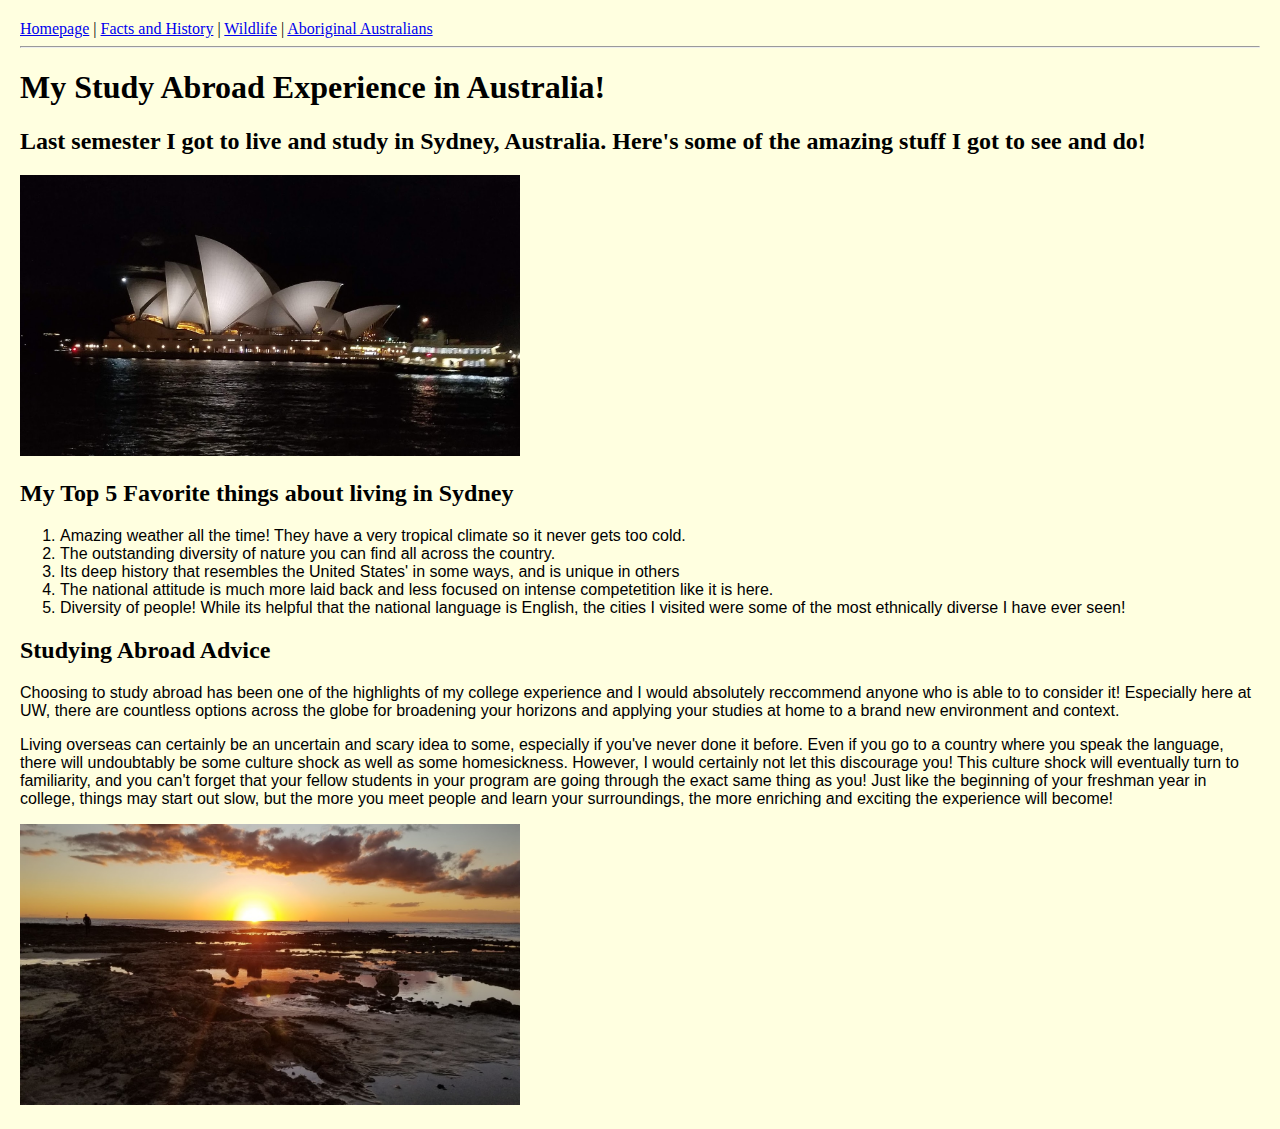
<file: index.html>
<!DOCTYPE html>

<html lang="en">

<head>

  <title>My Study Abroad Experience in Australia</title>
  <link rel="stylesheet" href="style.css">
  
</head>

<body>
  <nav>
    <a href="index.html">Homepage</a> |
    <a href="facts.html">Facts and History</a> |
    <a href="wildlife.html">Wildlife</a> |
    <a href="aboriginal.html">Aboriginal Australians</a>
  </nav>
  <hr>

  <h1>My Study Abroad Experience in Australia!</h1>
  

  <h2>Last semester I got to live and study in Sydney, Australia. Here's some of the amazing stuff I got to see and do!</h2>
 
<img src="house.jpg" alt="Sydney Opera House at night." width="500">

  <h2>My Top 5 Favorite things about living in Sydney</h2>
    <ol>
      <li>Amazing weather all the time! They have a very tropical climate so it never gets too cold.</li>
      <li>The outstanding diversity of nature you can find all across the country.</li>
      <li>Its deep history that resembles the United States' in some ways, and is unique in others</li>
      <li>The national attitude is much more laid back and less focused on intense competetition like it is here.</li>
      <li>Diversity of people! While its helpful that the national language is English, the cities I visited were some of the most ethnically diverse I have ever seen!</li>
    </ol>

  <h2>Studying Abroad Advice</h2>
    <p>Choosing to study abroad has been one of the highlights of my college experience and I would absolutely reccommend anyone who is able to to consider it! Especially here at UW, there are countless options across the globe for broadening your horizons and applying your studies at home to a brand new environment and context.<p>
    <p>Living overseas can certainly be an uncertain and scary idea to some, especially if you've never done it before. Even if you go to a country where you speak the language, there will undoubtably be some culture shock as well as some homesickness. However, I would certainly not let this discourage you! This culture shock will eventually turn to familiarity, and you can't forget that your fellow students in your program are going through the exact same thing as you! Just like the beginning of your freshman year in college, things may start out slow, but the more you meet people and learn your surroundings, the more enriching and exciting the experience will become!</p>

  
</body>

<img src="sunset.jpg" alt="Sunset over the beach in Melbourne." width="500">

</html>
</file>
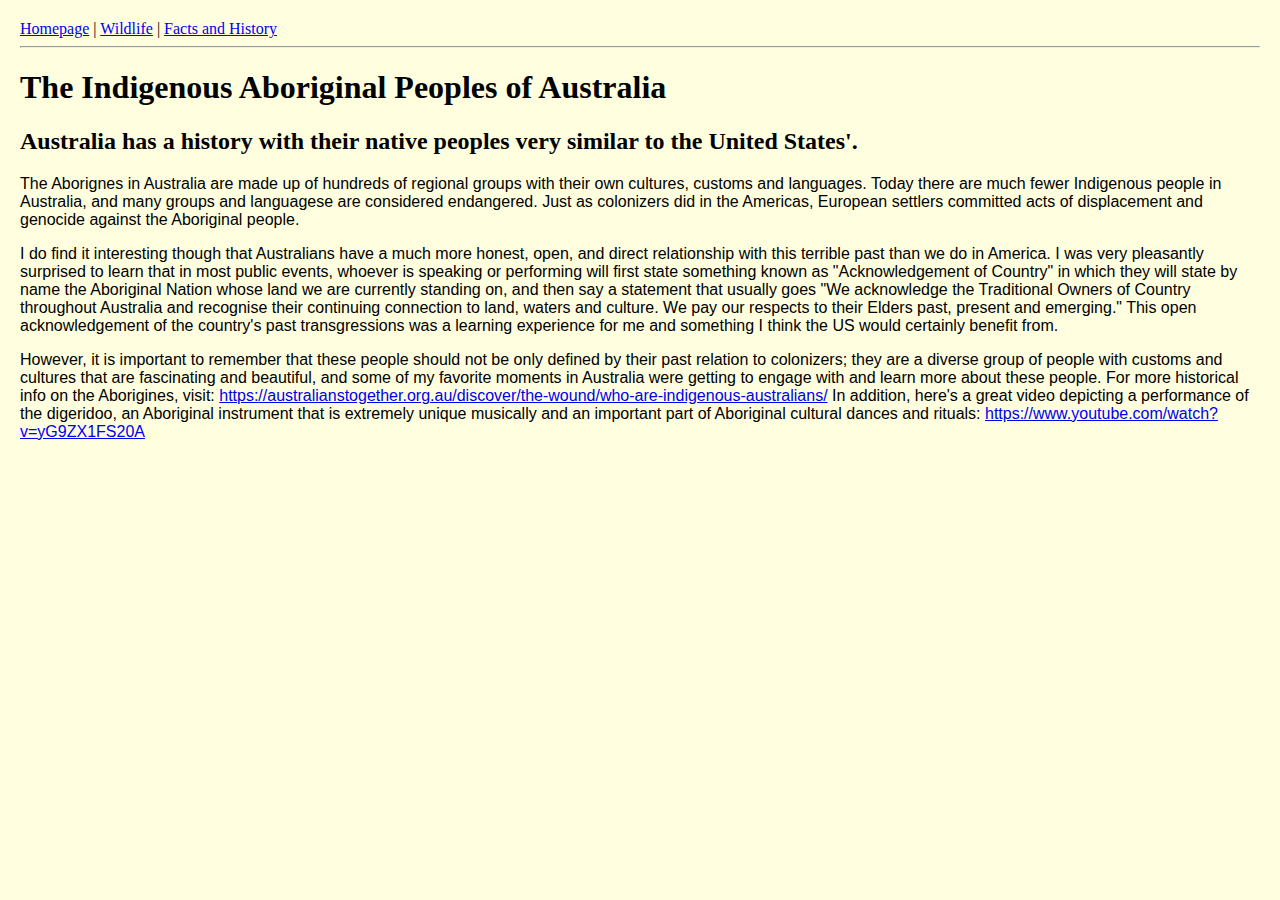
<file: aboriginal australians.html>
<!DOCTYPE html>

<html>

<head>

  <title>Aboriginal Australians</title>
  <link rel="stylesheet" href="style.css">
  
</head>

<body>
  <nav>
    <a href="index.html">Homepage</a> |
    <a href="wildlife.html">Wildlife</a> |
    <a href="factsandhistory.html">Facts and History</a>
  </nav>
  <hr>

  <h1>The Indigenous Aboriginal Peoples of Australia</h1>
  

  <h2>Australia has a history with their native peoples very similar to the United States'.</h2>


    <p>The Aborignes in Australia are made up of hundreds of regional groups with their own cultures, customs and languages. Today there are much fewer Indigenous people in Australia, and many groups and languagese are considered endangered. Just as colonizers did in the Americas, European settlers committed acts of displacement and genocide against the Aboriginal people.</p>
    <p>I do find it interesting though that Australians have a much more honest, open, and direct relationship with this terrible past than we do in America. I was very pleasantly surprised to learn that in most public events, whoever is speaking or performing will first state something known as "Acknowledgement of Country" in which they will state by name the Aboriginal Nation whose land we are currently standing on, and then say a statement that usually goes "We acknowledge the Traditional Owners of Country throughout Australia and recognise their continuing connection to land, waters and culture. We pay our respects to their Elders past, present and emerging." This open acknowledgement of the country's past transgressions was a learning experience for me and something I think the US would certainly benefit from.</p>
    <p>However, it is important to remember that these people should not be only defined by their past relation to colonizers; they are a diverse group of people with customs and cultures that are fascinating and beautiful, and some of my favorite moments in Australia were getting to engage with and learn more about these people. For more historical info on the Aborigines, visit: <a href="https://australianstogether.org.au/discover/the-wound/who-are-indigenous-australians/" target="_blank">https://australianstogether.org.au/discover/the-wound/who-are-indigenous-australians/</a> In addition, here's a great video depicting a performance of the digeridoo, an Aboriginal instrument that is extremely unique musically and an important part of Aboriginal cultural dances and rituals: <a href="https://www.youtube.com/watch?v=yG9ZX1FS20A" target="_blank">https://www.youtube.com/watch?v=yG9ZX1FS20A</a></p>

</body>

</html>
</file>
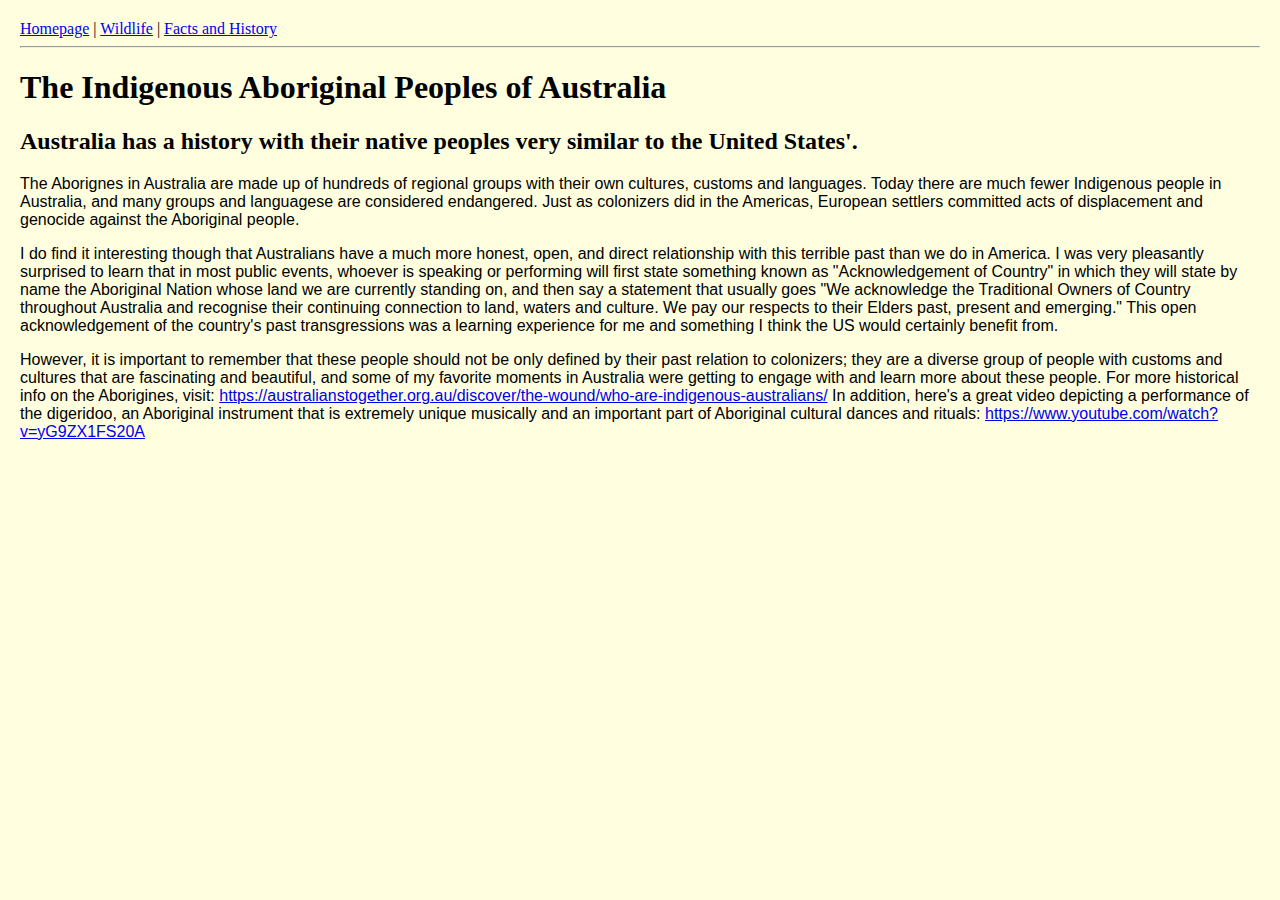
<file: aboriginal.html>
<!DOCTYPE html>

<html lang="en">

<head>

  <title>Aboriginal Australians</title>
  <link rel="stylesheet" href="style.css">
  
</head>

<body>
  <nav>
    <a href="index.html">Homepage</a> |
    <a href="wildlife.html">Wildlife</a> |
    <a href="facts.html">Facts and History</a>
  </nav>
  <hr>

  <h1>The Indigenous Aboriginal Peoples of Australia</h1>
  

  <h2>Australia has a history with their native peoples very similar to the United States'.</h2>


    <p>The Aborignes in Australia are made up of hundreds of regional groups with their own cultures, customs and languages. Today there are much fewer Indigenous people in Australia, and many groups and languagese are considered endangered. Just as colonizers did in the Americas, European settlers committed acts of displacement and genocide against the Aboriginal people.</p>
    <p>I do find it interesting though that Australians have a much more honest, open, and direct relationship with this terrible past than we do in America. I was very pleasantly surprised to learn that in most public events, whoever is speaking or performing will first state something known as "Acknowledgement of Country" in which they will state by name the Aboriginal Nation whose land we are currently standing on, and then say a statement that usually goes "We acknowledge the Traditional Owners of Country throughout Australia and recognise their continuing connection to land, waters and culture. We pay our respects to their Elders past, present and emerging." This open acknowledgement of the country's past transgressions was a learning experience for me and something I think the US would certainly benefit from.</p>
    <p>However, it is important to remember that these people should not be only defined by their past relation to colonizers; they are a diverse group of people with customs and cultures that are fascinating and beautiful, and some of my favorite moments in Australia were getting to engage with and learn more about these people. For more historical info on the Aborigines, visit: <a href="https://australianstogether.org.au/discover/the-wound/who-are-indigenous-australians/" target="_blank">https://australianstogether.org.au/discover/the-wound/who-are-indigenous-australians/</a> In addition, here's a great video depicting a performance of the digeridoo, an Aboriginal instrument that is extremely unique musically and an important part of Aboriginal cultural dances and rituals: <a href="https://www.youtube.com/watch?v=yG9ZX1FS20A" target="_blank">https://www.youtube.com/watch?v=yG9ZX1FS20A</a></p>

</body>

</html>
</file>
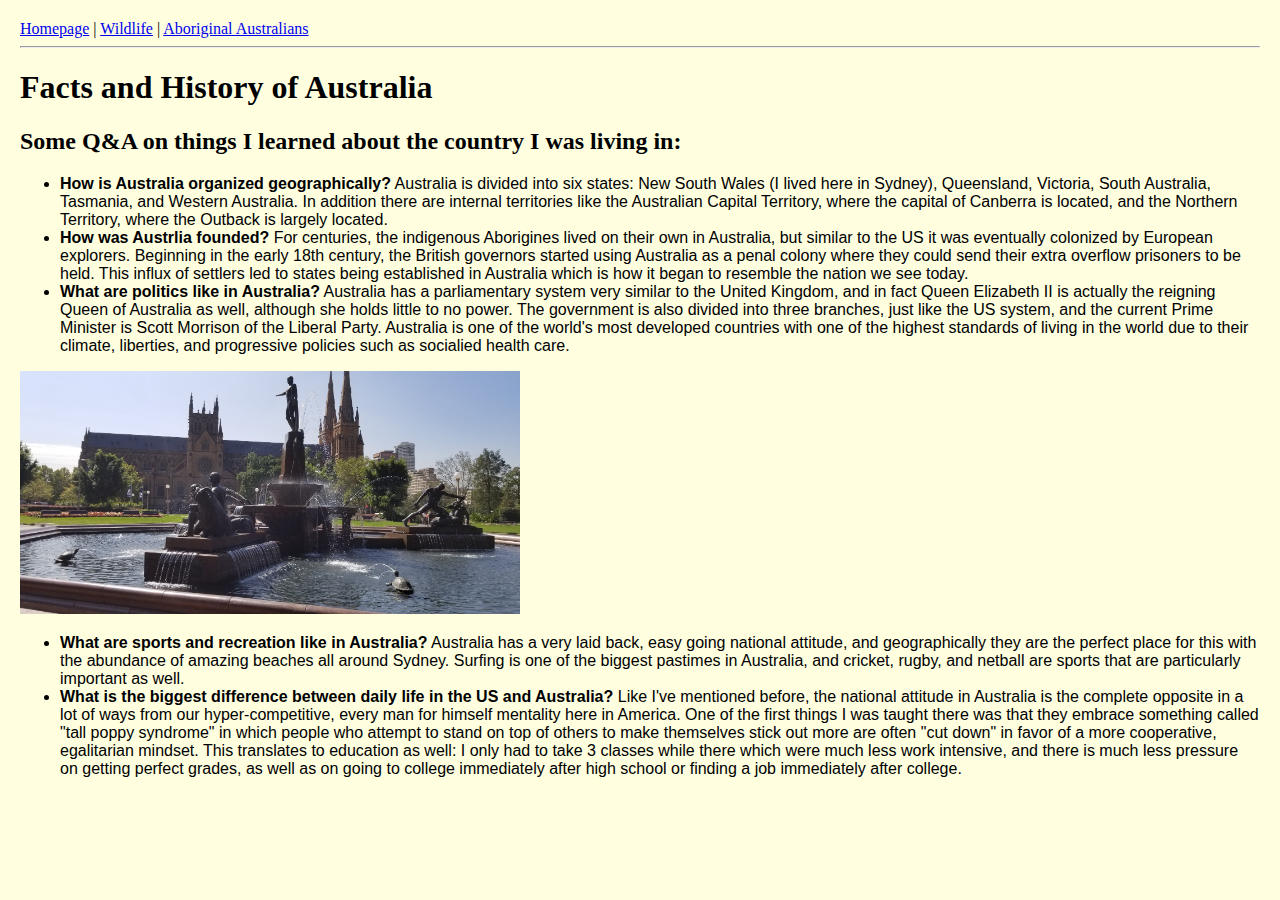
<file: facts and history.html>
<!DOCTYPE html>

<html>

<head>

  <title>Facts and History</title>
  <link rel="stylesheet" href="style.css">
  
</head>

<body>
  <nav>
    <a href="index.html">Homepage</a> |
    <a href="wildlife.html">Wildlife</a> |
    <a href="aboriginalaustralians.html">Aboriginal Australians</a>
  </nav>
  <hr>

  <h1>Facts and History of Australia</h1>

  <h2>Some Q&A on things I learned about the country I was living in:</h2>
    <ul>
      <li><b>How is Australia organized geographically?</b> Australia is divided into six states: New South Wales (I lived here in Sydney), Queensland, Victoria, South Australia, Tasmania, and Western Australia. In addition there are internal territories like the Australian Capital Territory, where the capital of Canberra is located, and the Northern Territory, where the Outback is largely located.</li>
      <li><b>How was Austrlia founded?</b> For centuries, the indigenous Aborigines lived on their own in Australia, but similar to the US it was eventually colonized by European explorers. Beginning in the early 18th century, the British governors started using Australia as a penal colony where they could send their extra overflow prisoners to be held. This influx of settlers led to states being established in Australia which is how it began to resemble the nation we see today.</li>
      <li><b>What are politics like in Australia?</b> Australia has a parliamentary system very similar to the United Kingdom, and in fact Queen Elizabeth II is actually the reigning Queen of Australia as well, although she holds little to no power. The government is also divided into three branches, just like the US system, and the current Prime Minister is Scott Morrison of the Liberal Party. Australia is one of the world's most developed countries with one of the highest standards of living in the world due to their climate, liberties, and progressive policies such as socialied health care.</li></ul>
<img src="ausgov.jpg" alt="St. Mary's Cathedral in Sydney." width="500">
    <ul> 
      <li><b>What are sports and recreation like in Australia?</b> Australia has a very laid back, easy going national attitude, and geographically they are the perfect place for this with the abundance of amazing beaches all around Sydney. Surfing is one of the biggest pastimes in Australia, and cricket, rugby, and netball are sports that are particularly important as well.</li>
      <li><b>What is the biggest difference between daily life in the US and Australia?</b> Like I've mentioned before, the national attitude in Australia is the complete opposite in a lot of ways from our hyper-competitive, every man for himself mentality here in America. One of the first things I was taught there was that they embrace something called "tall poppy syndrome" in which people who attempt to stand on top of others to make themselves stick out more are often "cut down" in favor of a more cooperative, egalitarian mindset. This translates to education as well: I only had to take 3 classes while there which were much less work intensive, and there is much less pressure on getting perfect grades, as well as on going to college immediately after high school or finding a job immediately after college.</li>
    </ul>

</body>

</html>
</file>
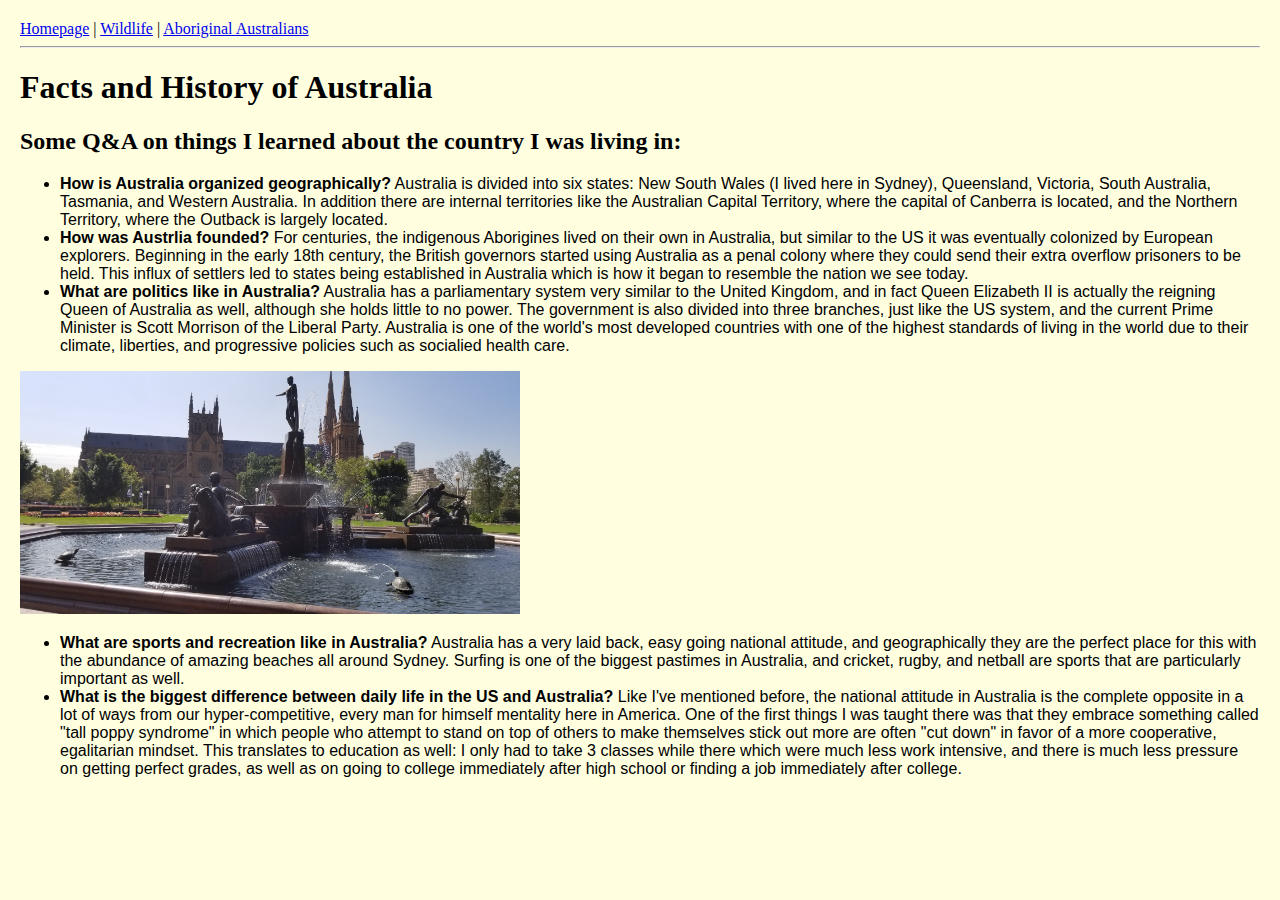
<file: facts.html>
<!DOCTYPE html>

<html lang="en">

<head>

  <title>Facts and History</title>
  <link rel="stylesheet" href="style.css">
  
</head>

<body>
  <nav>
    <a href="index.html">Homepage</a> |
    <a href="wildlife.html">Wildlife</a> |
    <a href="aboriginal.html">Aboriginal Australians</a>
  </nav>
  <hr>

  <h1>Facts and History of Australia</h1>

  <h2>Some Q&A on things I learned about the country I was living in:</h2>
    <ul>
      <li><b>How is Australia organized geographically?</b> Australia is divided into six states: New South Wales (I lived here in Sydney), Queensland, Victoria, South Australia, Tasmania, and Western Australia. In addition there are internal territories like the Australian Capital Territory, where the capital of Canberra is located, and the Northern Territory, where the Outback is largely located.</li>
      <li><b>How was Austrlia founded?</b> For centuries, the indigenous Aborigines lived on their own in Australia, but similar to the US it was eventually colonized by European explorers. Beginning in the early 18th century, the British governors started using Australia as a penal colony where they could send their extra overflow prisoners to be held. This influx of settlers led to states being established in Australia which is how it began to resemble the nation we see today.</li>
      <li><b>What are politics like in Australia?</b> Australia has a parliamentary system very similar to the United Kingdom, and in fact Queen Elizabeth II is actually the reigning Queen of Australia as well, although she holds little to no power. The government is also divided into three branches, just like the US system, and the current Prime Minister is Scott Morrison of the Liberal Party. Australia is one of the world's most developed countries with one of the highest standards of living in the world due to their climate, liberties, and progressive policies such as socialied health care.</li></ul>
<img src="ausgov.jpg" alt="St. Mary's Cathedral in Sydney." width="500">
    <ul> 
      <li><b>What are sports and recreation like in Australia?</b> Australia has a very laid back, easy going national attitude, and geographically they are the perfect place for this with the abundance of amazing beaches all around Sydney. Surfing is one of the biggest pastimes in Australia, and cricket, rugby, and netball are sports that are particularly important as well.</li>
      <li><b>What is the biggest difference between daily life in the US and Australia?</b> Like I've mentioned before, the national attitude in Australia is the complete opposite in a lot of ways from our hyper-competitive, every man for himself mentality here in America. One of the first things I was taught there was that they embrace something called "tall poppy syndrome" in which people who attempt to stand on top of others to make themselves stick out more are often "cut down" in favor of a more cooperative, egalitarian mindset. This translates to education as well: I only had to take 3 classes while there which were much less work intensive, and there is much less pressure on getting perfect grades, as well as on going to college immediately after high school or finding a job immediately after college.</li>
    </ul>

</body>

</html>
</file>
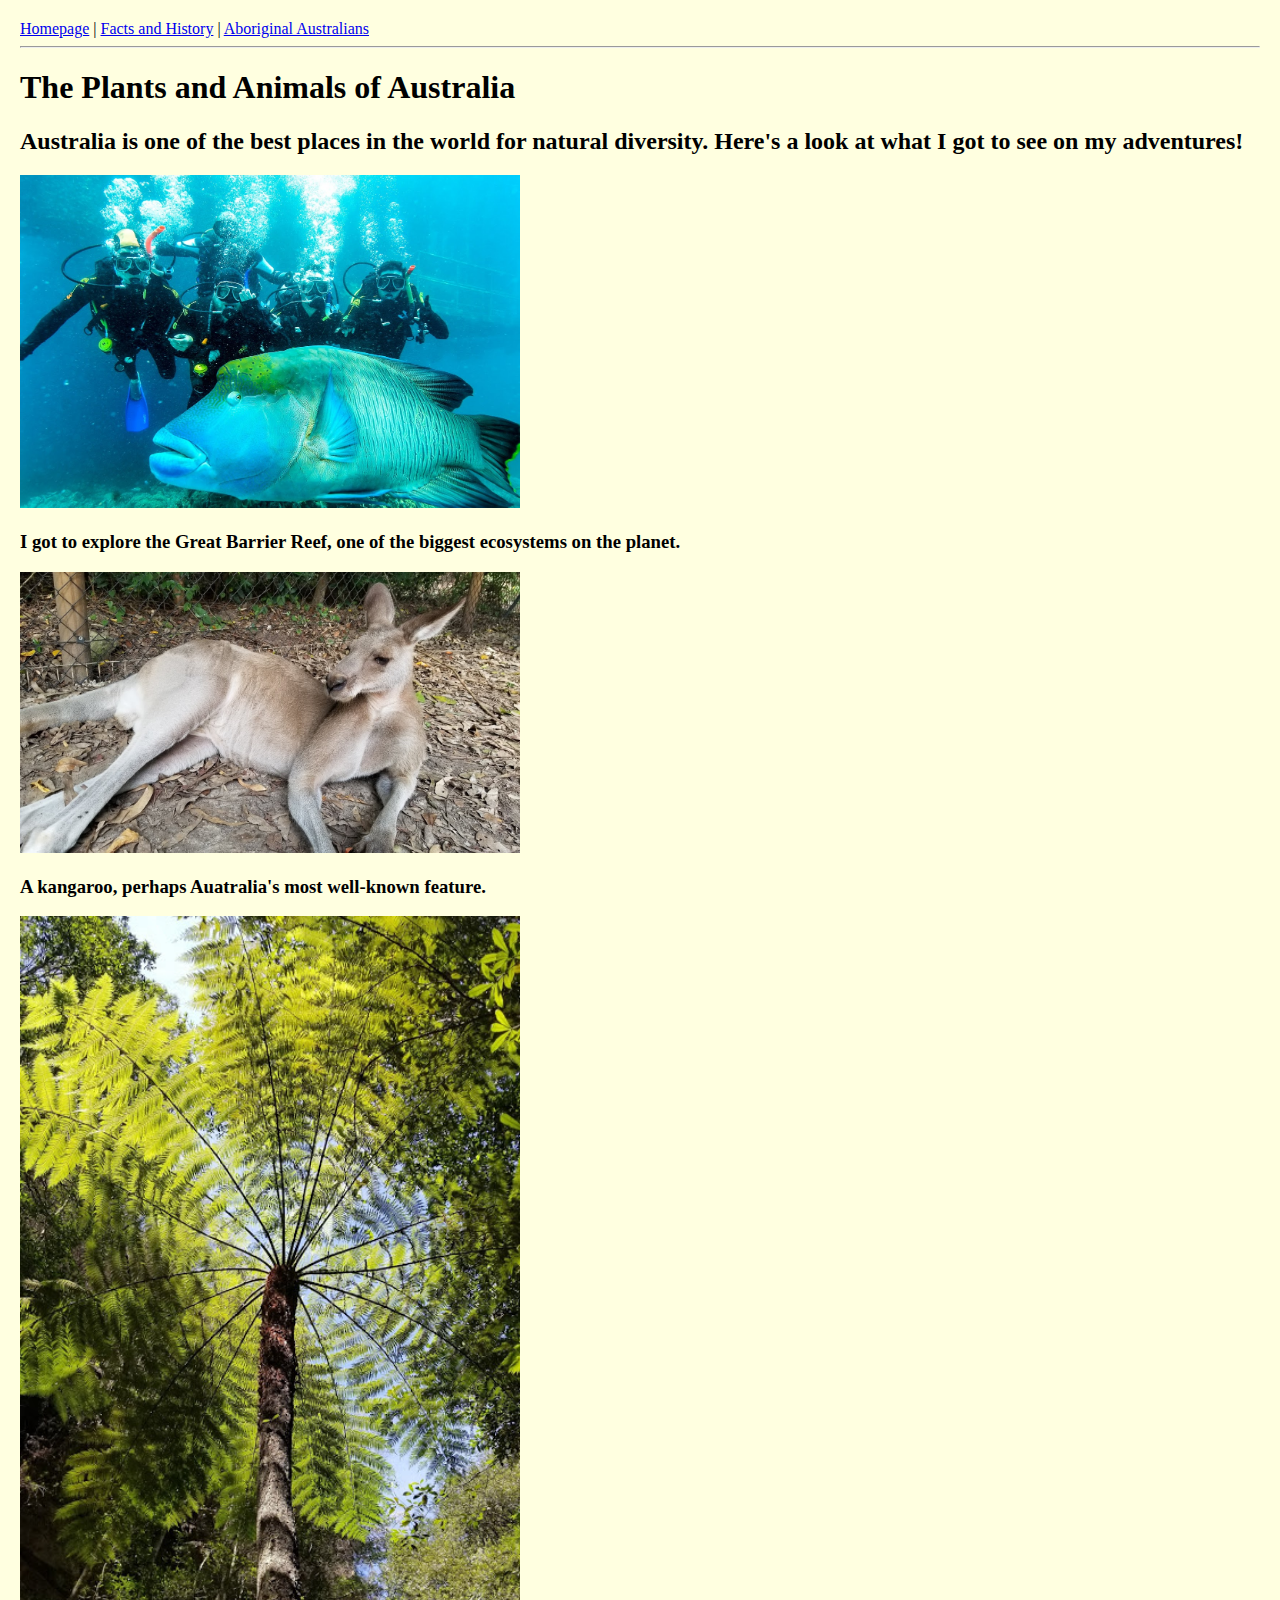
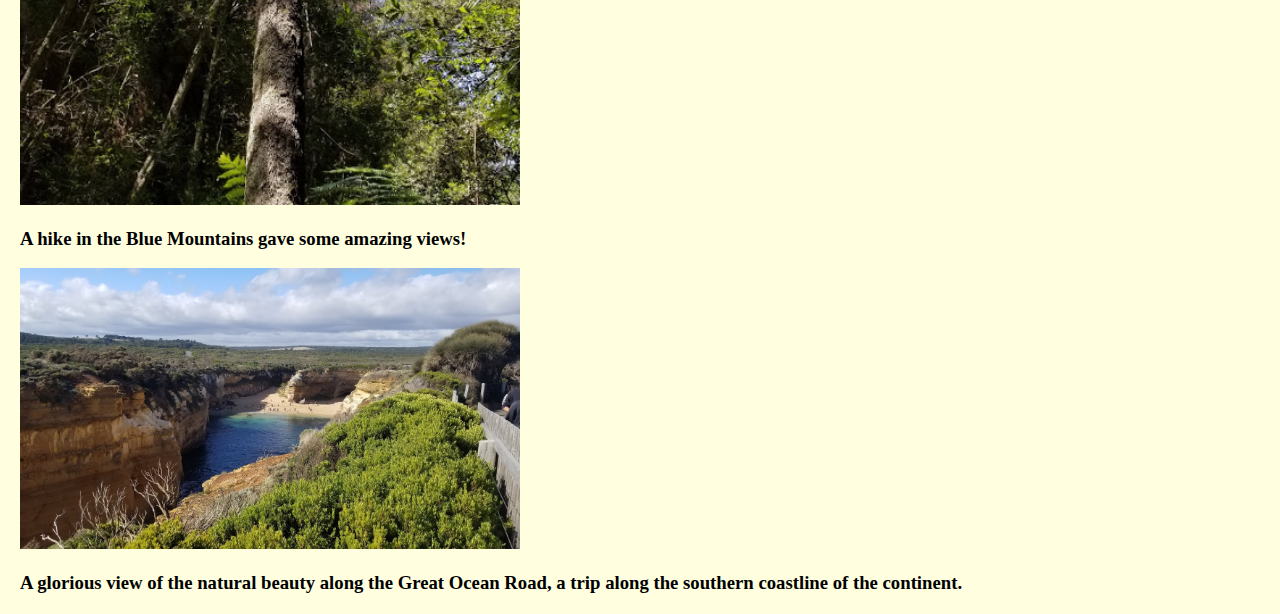
<file: wildlife.html>
<!DOCTYPE html>

<html lang="en">

<head>

  <title>Wildlife</title>
  <link rel="stylesheet" href="style.css">
  
</head>

<body>
  <nav>
    <a href="index.html">Homepage</a> |
    <a href="facts.html">Facts and History</a> |
    <a href="aboriginal.html">Aboriginal Australians</a>
  </nav>
  <hr>

  <h1>The Plants and Animals of Australia</h1>

  <h2>Australia is one of the best places in the world for natural diversity. Here's a look at what I got to see on my adventures!</h2>

  <img src="fish.jpg" alt="Scuba diving with large fish at Great Barrier Reef." width="500">

    <h3>I got to explore the Great Barrier Reef, one of the biggest ecosystems on the planet.</h3>

  <img src="kangaroo.jpg" alt="A lounging kangaroo." width="500">
  
    <h3>A kangaroo, perhaps Auatralia's most well-known feature.</h3>

  <img src="tree.jpg" alt="A beautiful tree." width="500">

    <h3>A hike in the Blue Mountains gave some amazing views!</h3>

  <img src="gor.jpg" alt="The Great Ocean Road." width="500">

    <h3>A glorious view of the natural beauty along the Great Ocean Road, a trip along the southern coastline of the continent.</h3>   

</body>

</html>
</file>
<file: style.css>
body {
  background-color:lightyellow;
  margin:20px 20px 20px 20px;
}

h1 {
  font-family:"Times New Roman", serif;
}

p {
  font-family:Verdana, Helvetiva, sans-serif;
}

li {
  font-family:Verdana, Helvetiva, sans-serif;
}
</file>
